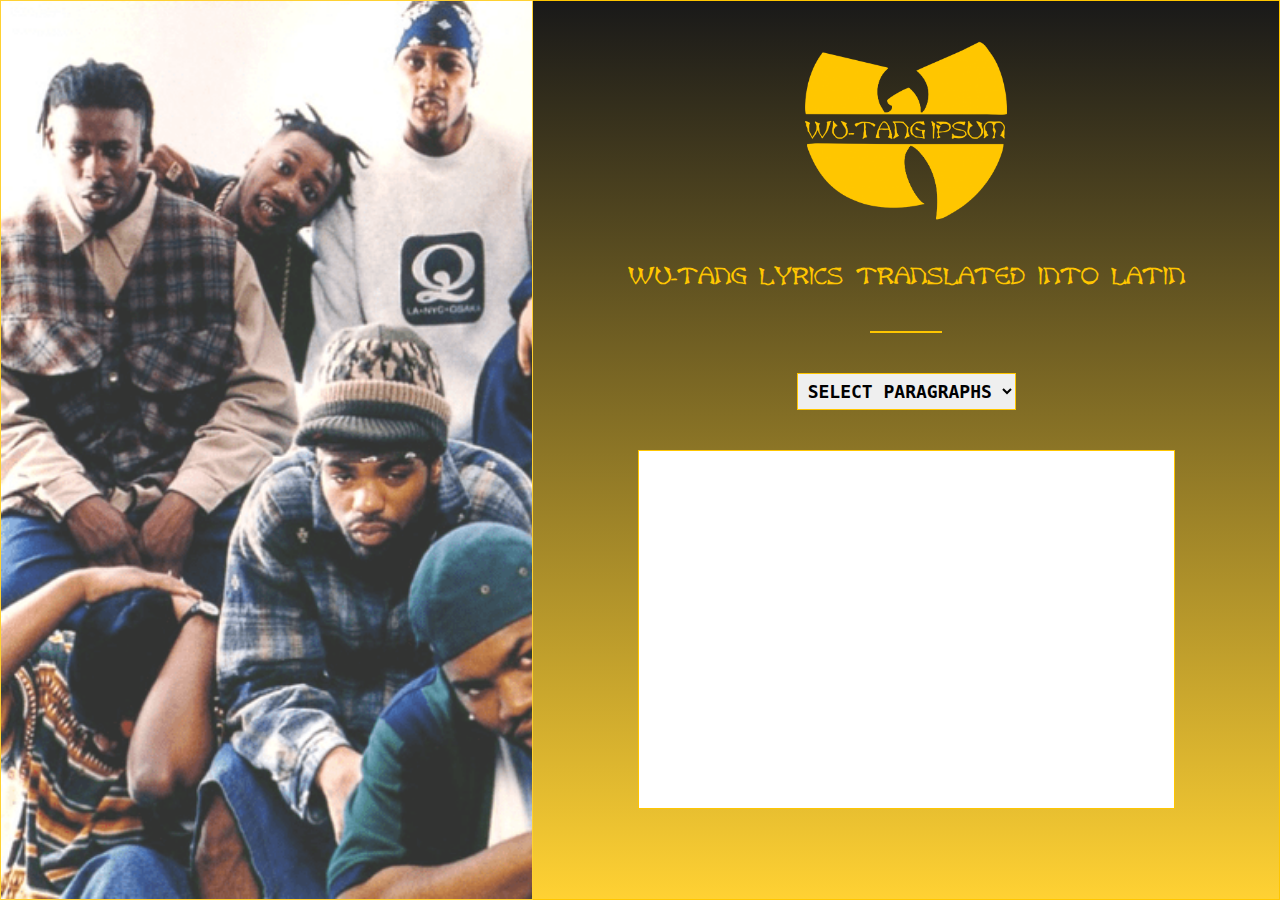
<file: index.html>
<!DOCTYPE html>
<html lang="en">

<head>
    <meta charset="UTF-8">
    <meta name="viewport" content="width=device-width, initial-scale=1.0">
    <meta http-equiv="X-UA-Compatible" content="ie=edge">
    <link rel="stylesheet" type="text/css" href="https://maxcdn.bootstrapcdn.com/bootstrap/4.0.0/css/bootstrap.min.css"
        integrity="sha384-Gn5384xqQ1aoWXA+058RXPxPg6fy4IWvTNh0E263XmFcJlSAwiGgFAW/dAiS6JXm" crossorigin="anonymous">
    <link rel="stylesheet" type="text/css" href="style.css">
    <script type="text/javascript" src="js/data.js" defer></script>
    <script type="text/javascript" src="js/wutang-ipsum.js" defer></script>
    <title>Wu-Tang Ipsum</title>
</head>

<body>
    <div class="container col-md-5 col-sm-12" id="portrait">
        <h1>Wu-Tang Ipsum</h1>
    </div>

    <div class="container col-md-7 col-sm-12" id="content">
        <div>
            <img id="logo" src="images/wu-tang-ipsum-logo.png" alt="Wu-Tang Ipsum Logo">
        </div>
        <div>
            <p id="desc">Wu-Tang lyrics translated into Latin</p>
        </div>

        <hr>

        <select name="" id="number-verses">
            <option value="0" selected>Select Paragraphs</option>
            <option value="1">1 Paragraph</option>
            <option value="2">2 Paragraphs</option>
            <option value="3">3 Paragraphs</option>
            <option value="4">4 Paragraphs</option>
            <option value="5">5 Paragraphs</option>
            <option value="6">6 Paragraphs</option>
            <option value="7">7 Paragraphs</option>
            <option value="8">8 Paragraphs</option>
            <option value="9">9 Paragraphs</option>
            <option value="10">10 Paragraphs</option>
        </select>

        <div id="lyrics-box">
            <p id="lyrics-output"></p>
        </div>
    </div>


</body>

</html>
</file>
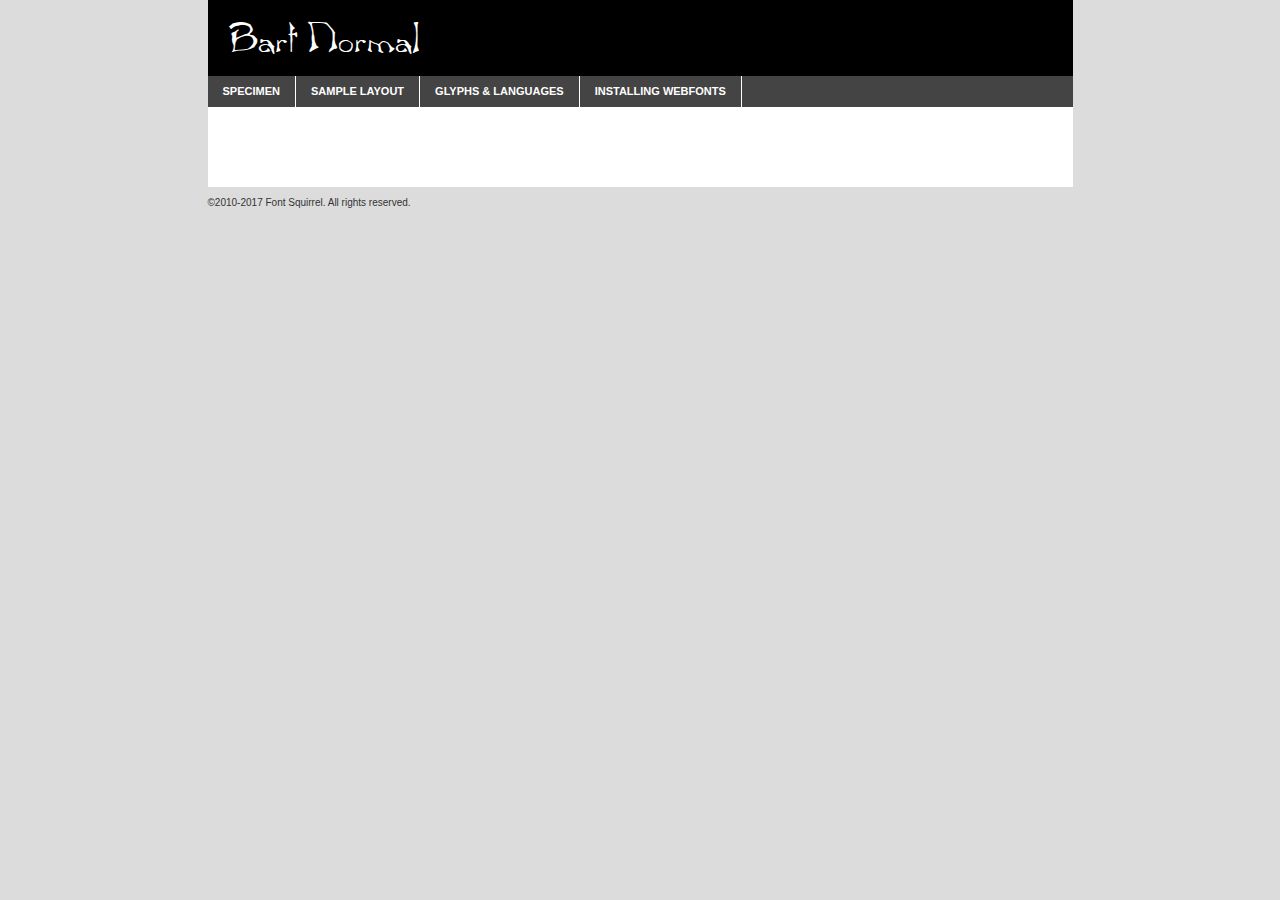
<file: fonts/Bart/bartn___-demo.html>
<!DOCTYPE html PUBLIC "-//W3C//DTD XHTML 1.0 Transitional//EN"
	"http://www.w3.org/TR/xhtml1/DTD/xhtml1-transitional.dtd">

<html xmlns="http://www.w3.org/1999/xhtml" xml:lang="en" lang="en">
<head>
	<meta http-equiv="Content-Type" content="text/html; charset=utf-8" />
	<script src="http://ajax.googleapis.com/ajax/libs/jquery/1.7.2/jquery.min.js" type="text/javascript" charset="utf-8"></script>
	<script type="text/javascript">
	(function($){$.fn.easyTabs=function(option){var param=jQuery.extend({fadeSpeed:"fast",defaultContent:1,activeClass:'active'},option);$(this).each(function(){var thisId="#"+this.id;if(param.defaultContent==''){param.defaultContent=1;}
	if(typeof param.defaultContent=="number")
	{var defaultTab=$(thisId+" .tabs li:eq("+(param.defaultContent-1)+") a").attr('href').substr(1);}else{var defaultTab=param.defaultContent;}
	$(thisId+" .tabs li a").each(function(){var tabToHide=$(this).attr('href').substr(1);$("#"+tabToHide).addClass('easytabs-tab-content');});hideAll();changeContent(defaultTab);function hideAll(){$(thisId+" .easytabs-tab-content").hide();}
	function changeContent(tabId){hideAll();$(thisId+" .tabs li").removeClass(param.activeClass);$(thisId+" .tabs li a[href=#"+tabId+"]").closest('li').addClass(param.activeClass);if(param.fadeSpeed!="none")
	{$(thisId+" #"+tabId).fadeIn(param.fadeSpeed);}else{$(thisId+" #"+tabId).show();}}
	$(thisId+" .tabs li").click(function(){var tabId=$(this).find('a').attr('href').substr(1);changeContent(tabId);return false;});});}})(jQuery);
	</script>
	<link rel="stylesheet" href="specimen_files/specimen_stylesheet.css" type="text/css" charset="utf-8" />
	<link rel="stylesheet" href="stylesheet.css" type="text/css" charset="utf-8" />

	<style type="text/css">
					body{
				font-family: 'bartnormal';
							}
		</style>

	<title>Bart Normal Specimen</title>
	
	
	<script type="text/javascript" charset="utf-8">
		$(document).ready(function() {
			$('#container').easyTabs({defaultContent:1});
		});
	</script>
</head>

<body>
<div id="container">
	<div id="header">
		Bart Normal	</div>
	<ul class="tabs">
		<li><a href="#specimen">Specimen</a></li>
		<li><a href="#layout">Sample Layout</a></li>
				<li><a href="#glyphs">Glyphs &amp; Languages</a></li>
		<li><a href="#installing">Installing Webfonts</a></li>
		
	</ul>
	
	<div id="main_content">

		
			<div id="specimen">
		
				<div class="section">
					<div class="grid12 firstcol">
						<div class="huge">AaBb</div>
					</div>
				</div>
		
				<div class="section">
					<div class="glyph_range">A&#x200B;B&#x200b;C&#x200b;D&#x200b;E&#x200b;F&#x200b;G&#x200b;H&#x200b;I&#x200b;J&#x200b;K&#x200b;L&#x200b;M&#x200b;N&#x200b;O&#x200b;P&#x200b;Q&#x200b;R&#x200b;S&#x200b;T&#x200b;U&#x200b;V&#x200b;W&#x200b;X&#x200b;Y&#x200b;Z&#x200b;a&#x200b;b&#x200b;c&#x200b;d&#x200b;e&#x200b;f&#x200b;g&#x200b;h&#x200b;i&#x200b;j&#x200b;k&#x200b;l&#x200b;m&#x200b;n&#x200b;o&#x200b;p&#x200b;q&#x200b;r&#x200b;s&#x200b;t&#x200b;u&#x200b;v&#x200b;w&#x200b;x&#x200b;y&#x200b;z&#x200b;1&#x200b;2&#x200b;3&#x200b;4&#x200b;5&#x200b;6&#x200b;7&#x200b;8&#x200b;9&#x200b;0&#x200b;&amp;&#x200b;.&#x200b;,&#x200b;?&#x200b;!&#x200b;&#64;&#x200b;(&#x200b;)&#x200b;#&#x200b;$&#x200b;%&#x200b;*&#x200b;+&#x200b;-&#x200b;=&#x200b;:&#x200b;;</div>
				</div>
				<div class="section">
					<div class="grid12 firstcol">
						<table class="sample_table">
							<tr><td>10</td><td class="size10">abcdefghijklmnopqrstuvwxyzABCDEFGHIJKLMNOPQRSTUVWXYZ0123456789abcdefghijklmnopqrstuvwxyzABCDEFGHIJKLMNOPQRSTUVWXYZ0123456789abcdefghijklmnopqrstuvwxyzABCDEFGHIJKLMNOPQRSTUVWXYZ</td></tr>
							<tr><td>11</td><td class="size11">abcdefghijklmnopqrstuvwxyzABCDEFGHIJKLMNOPQRSTUVWXYZ0123456789abcdefghijklmnopqrstuvwxyzABCDEFGHIJKLMNOPQRSTUVWXYZ0123456789abcdefghijklmnopqrstuvwxyzABCDEFGHIJKLMNOPQRSTUVWXYZ</td></tr>
							<tr><td>12</td><td class="size12">abcdefghijklmnopqrstuvwxyzABCDEFGHIJKLMNOPQRSTUVWXYZ0123456789abcdefghijklmnopqrstuvwxyzABCDEFGHIJKLMNOPQRSTUVWXYZ0123456789abcdefghijklmnopqrstuvwxyzABCDEFGHIJKLMNOPQRSTUVWXYZ</td></tr>
							<tr><td>13</td><td class="size13">abcdefghijklmnopqrstuvwxyzABCDEFGHIJKLMNOPQRSTUVWXYZ0123456789abcdefghijklmnopqrstuvwxyzABCDEFGHIJKLMNOPQRSTUVWXYZ0123456789abcdefghijklmnopqrstuvwxyzABCDEFGHIJKLMNOPQRSTUVWXYZ</td></tr>
							<tr><td>14</td><td class="size14">abcdefghijklmnopqrstuvwxyzABCDEFGHIJKLMNOPQRSTUVWXYZ0123456789abcdefghijklmnopqrstuvwxyzABCDEFGHIJKLMNOPQRSTUVWXYZ0123456789abcdefghijklmnopqrstuvwxyzABCDEFGHIJKLMNOPQRSTUVWXYZ</td></tr>
							<tr><td>16</td><td class="size16">abcdefghijklmnopqrstuvwxyzABCDEFGHIJKLMNOPQRSTUVWXYZ0123456789abcdefghijklmnopqrstuvwxyzABCDEFGHIJKLMNOPQRSTUVWXYZ</td></tr>
							<tr><td>18</td><td class="size18">abcdefghijklmnopqrstuvwxyzABCDEFGHIJKLMNOPQRSTUVWXYZ0123456789abcdefghijklmnopqrstuvwxyzABCDEFGHIJKLMNOPQRSTUVWXYZ</td></tr>
							<tr><td>20</td><td class="size20">abcdefghijklmnopqrstuvwxyzABCDEFGHIJKLMNOPQRSTUVWXYZ0123456789abcdefghijklmnopqrstuvwxyzABCDEFGHIJKLMNOPQRSTUVWXYZ</td></tr>
							<tr><td>24</td><td class="size24">abcdefghijklmnopqrstuvwxyzABCDEFGHIJKLMNOPQRSTUVWXYZ0123456789abcdefghijklmnopqrstuvwxyzABCDEFGHIJKLMNOPQRSTUVWXYZ</td></tr>
							<tr><td>30</td><td class="size30">abcdefghijklmnopqrstuvwxyzABCDEFGHIJKLMNOPQRSTUVWXYZ0123456789abcdefghijklmnopqrstuvwxyzABCDEFGHIJKLMNOPQRSTUVWXYZ</td></tr>
							<tr><td>36</td><td class="size36">abcdefghijklmnopqrstuvwxyzABCDEFGHIJKLMNOPQRSTUVWXYZ0123456789abcdefghijklmnopqrstuvwxyzABCDEFGHIJKLMNOPQRSTUVWXYZ</td></tr>
							<tr><td>48</td><td class="size48">abcdefghijklmnopqrstuvwxyzABCDEFGHIJKLMNOPQRSTUVWXYZ0123456789abcdefghijklmnopqrstuvwxyzABCDEFGHIJKLMNOPQRSTUVWXYZ</td></tr>
							<tr><td>60</td><td class="size60">abcdefghijklmnopqrstuvwxyzABCDEFGHIJKLMNOPQRSTUVWXYZ0123456789abcdefghijklmnopqrstuvwxyzABCDEFGHIJKLMNOPQRSTUVWXYZ</td></tr>
							<tr><td>72</td><td class="size72">abcdefghijklmnopqrstuvwxyzABCDEFGHIJKLMNOPQRSTUVWXYZ0123456789abcdefghijklmnopqrstuvwxyzABCDEFGHIJKLMNOPQRSTUVWXYZ</td></tr>
							<tr><td>90</td><td class="size90">abcdefghijklmnopqrstuvwxyzABCDEFGHIJKLMNOPQRSTUVWXYZ0123456789abcdefghijklmnopqrstuvwxyzABCDEFGHIJKLMNOPQRSTUVWXYZ</td></tr>
						</table>
				
					</div>
			
				</div>
		
		
		
								<div class="section" id="bodycomparison">


										<div id="xheight">
				<div class="fontbody">&#x25FC;&#x25FC;&#x25FC;&#x25FC;&#x25FC;&#x25FC;&#x25FC;&#x25FC;&#x25FC;&#x25FC;&#x25FC;&#x25FC;&#x25FC;&#x25FC;&#x25FC;&#x25FC;&#x25FC;&#x25FC;&#x25FC;&#x25FC;&#x25FC;&#x25FC;&#x25FC;&#x25FC;&#x25FC;&#x25FC;&#x25FC;&#x25FC;&#x25FC;&#x25FC;&#x25FC;&#x25FC;&#x25FC;&#x25FC;&#x25FC;&#x25FC;&#x25FC;&#x25FC;&#x25FC;&#x25FC;&#x25FC;&#x25FC;&#x25FC;&#x25FC;&#x25FC;&#x25FC;&#x25FC;&#x25FC;&#x25FC;&#x25FC;&#x25FC;&#x25FC;&#x25FC;&#x25FC;&#x25FC;&#x25FC;&#x25FC;&#x25FC;&#x25FC;&#x25FC;&#x25FC;&#x25FC;&#x25FC;&#x25FC;&#x25FC;&#x25FC;&#x25FC;&#x25FC;&#x25FC;&#x25FC;&#x25FC;&#x25FC;&#x25FC;&#x25FC;&#x25FC;&#x25FC;&#x25FC;&#x25FC;&#x25FC;&#x25FC;&#x25FC;&#x25FC;&#x25FC;&#x25FC;&#x25FC;&#x25FC;&#x25FC;&#x25FC;&#x25FC;&#x25FC;&#x25FC;&#x25FC;&#x25FC;&#x25FC;&#x25FC;&#x25FC;&#x25FC;&#x25FC;&#x25FC;body</div><div class="arialbody">body</div><div class="verdanabody">body</div><div class="georgiabody">body</div></div>
										<div class="fontbody" style="z-index:1">
											body<span>Bart Normal</span>
										</div>
										<div class="arialbody" style="z-index:1">
											body<span>Arial</span>
										</div>
										<div class="verdanabody" style="z-index:1">
											body<span>Verdana</span>
										</div>
										<div class="georgiabody" style="z-index:1">
											body<span>Georgia</span>
										</div>



								</div>
		
		
				<div class="section psample psample_row1" id="">
					
					<div class="grid2 firstcol">
						<p class="size10"><span>10.</span>Aenean lacinia bibendum nulla sed consectetur. Fusce dapibus, tellus ac cursus commodo, tortor mauris condimentum nibh, ut fermentum massa justo sit amet risus. Nullam id dolor id nibh ultricies vehicula ut id elit. Cum sociis natoque penatibus et magnis dis parturient montes, nascetur ridiculus mus. Nulla vitae elit libero, a pharetra augue.</p>
			
					</div>
					<div class="grid3">
						<p class="size11"><span>11.</span>Aenean lacinia bibendum nulla sed consectetur. Fusce dapibus, tellus ac cursus commodo, tortor mauris condimentum nibh, ut fermentum massa justo sit amet risus. Nullam id dolor id nibh ultricies vehicula ut id elit. Cum sociis natoque penatibus et magnis dis parturient montes, nascetur ridiculus mus. Nulla vitae elit libero, a pharetra augue.</p>
			
					</div>
					<div class="grid3">
						<p class="size12"><span>12.</span>Aenean lacinia bibendum nulla sed consectetur. Fusce dapibus, tellus ac cursus commodo, tortor mauris condimentum nibh, ut fermentum massa justo sit amet risus. Nullam id dolor id nibh ultricies vehicula ut id elit. Cum sociis natoque penatibus et magnis dis parturient montes, nascetur ridiculus mus. Nulla vitae elit libero, a pharetra augue.</p>
			
					</div>
					<div class="grid4">
						<p class="size13"><span>13.</span>Aenean lacinia bibendum nulla sed consectetur. Fusce dapibus, tellus ac cursus commodo, tortor mauris condimentum nibh, ut fermentum massa justo sit amet risus. Nullam id dolor id nibh ultricies vehicula ut id elit. Cum sociis natoque penatibus et magnis dis parturient montes, nascetur ridiculus mus. Nulla vitae elit libero, a pharetra augue.</p>
			
					</div>
					<div class="white_blend"></div>
					
				</div>
				<div class="section psample psample_row2" id="">
					<div class="grid3 firstcol">
						<p class="size14"><span>14.</span>Aenean lacinia bibendum nulla sed consectetur. Fusce dapibus, tellus ac cursus commodo, tortor mauris condimentum nibh, ut fermentum massa justo sit amet risus. Nullam id dolor id nibh ultricies vehicula ut id elit. Cum sociis natoque penatibus et magnis dis parturient montes, nascetur ridiculus mus. Nulla vitae elit libero, a pharetra augue.</p>
			
					</div>
					<div class="grid4">
						<p class="size16"><span>16.</span>Aenean lacinia bibendum nulla sed consectetur. Fusce dapibus, tellus ac cursus commodo, tortor mauris condimentum nibh, ut fermentum massa justo sit amet risus. Nullam id dolor id nibh ultricies vehicula ut id elit. Cum sociis natoque penatibus et magnis dis parturient montes, nascetur ridiculus mus. Nulla vitae elit libero, a pharetra augue.</p>
			
					</div>
					<div class="grid5">
						<p class="size18"><span>18.</span>Aenean lacinia bibendum nulla sed consectetur. Fusce dapibus, tellus ac cursus commodo, tortor mauris condimentum nibh, ut fermentum massa justo sit amet risus. Nullam id dolor id nibh ultricies vehicula ut id elit. Cum sociis natoque penatibus et magnis dis parturient montes, nascetur ridiculus mus. Nulla vitae elit libero, a pharetra augue.</p>
			
					</div>

					<div class="white_blend"></div>

				</div>
				
				<div class="section psample psample_row3" id="">
					<div class="grid5 firstcol">
						<p class="size20"><span>20.</span>Aenean lacinia bibendum nulla sed consectetur. Fusce dapibus, tellus ac cursus commodo, tortor mauris condimentum nibh, ut fermentum massa justo sit amet risus. Nullam id dolor id nibh ultricies vehicula ut id elit. Cum sociis natoque penatibus et magnis dis parturient montes, nascetur ridiculus mus. Nulla vitae elit libero, a pharetra augue.</p>
					</div>
					<div class="grid7">
						<p class="size24"><span>24.</span>Aenean lacinia bibendum nulla sed consectetur. Fusce dapibus, tellus ac cursus commodo, tortor mauris condimentum nibh, ut fermentum massa justo sit amet risus. Nullam id dolor id nibh ultricies vehicula ut id elit. Cum sociis natoque penatibus et magnis dis parturient montes, nascetur ridiculus mus. Nulla vitae elit libero, a pharetra augue.</p>
					</div>
					
					<div class="white_blend"></div>
					
				</div>
				
				<div class="section psample psample_row4" id="">
					<div class="grid12 firstcol">
						<p class="size30"><span>30.</span>Aenean lacinia bibendum nulla sed consectetur. Fusce dapibus, tellus ac cursus commodo, tortor mauris condimentum nibh, ut fermentum massa justo sit amet risus. Nullam id dolor id nibh ultricies vehicula ut id elit. Cum sociis natoque penatibus et magnis dis parturient montes, nascetur ridiculus mus. Nulla vitae elit libero, a pharetra augue.</p>
					</div>
					<div class="white_blend"></div>
					
				</div>
				
				
				
				<div class="section psample psample_row1 fullreverse">
					<div class="grid2 firstcol">
						<p class="size10"><span>10.</span>Aenean lacinia bibendum nulla sed consectetur. Fusce dapibus, tellus ac cursus commodo, tortor mauris condimentum nibh, ut fermentum massa justo sit amet risus. Nullam id dolor id nibh ultricies vehicula ut id elit. Cum sociis natoque penatibus et magnis dis parturient montes, nascetur ridiculus mus. Nulla vitae elit libero, a pharetra augue.</p>
			
					</div>
					<div class="grid3">
						<p class="size11"><span>11.</span>Aenean lacinia bibendum nulla sed consectetur. Fusce dapibus, tellus ac cursus commodo, tortor mauris condimentum nibh, ut fermentum massa justo sit amet risus. Nullam id dolor id nibh ultricies vehicula ut id elit. Cum sociis natoque penatibus et magnis dis parturient montes, nascetur ridiculus mus. Nulla vitae elit libero, a pharetra augue.</p>
			
					</div>
					<div class="grid3">
						<p class="size12"><span>12.</span>Aenean lacinia bibendum nulla sed consectetur. Fusce dapibus, tellus ac cursus commodo, tortor mauris condimentum nibh, ut fermentum massa justo sit amet risus. Nullam id dolor id nibh ultricies vehicula ut id elit. Cum sociis natoque penatibus et magnis dis parturient montes, nascetur ridiculus mus. Nulla vitae elit libero, a pharetra augue.</p>
			
					</div>
					<div class="grid4">
						<p class="size13"><span>13.</span>Aenean lacinia bibendum nulla sed consectetur. Fusce dapibus, tellus ac cursus commodo, tortor mauris condimentum nibh, ut fermentum massa justo sit amet risus. Nullam id dolor id nibh ultricies vehicula ut id elit. Cum sociis natoque penatibus et magnis dis parturient montes, nascetur ridiculus mus. Nulla vitae elit libero, a pharetra augue.</p>
			
					</div>
					<div class="black_blend"></div>
					
				</div>
				
				<div class="section psample psample_row2 fullreverse">
					<div class="grid3 firstcol">
						<p class="size14"><span>14.</span>Aenean lacinia bibendum nulla sed consectetur. Fusce dapibus, tellus ac cursus commodo, tortor mauris condimentum nibh, ut fermentum massa justo sit amet risus. Nullam id dolor id nibh ultricies vehicula ut id elit. Cum sociis natoque penatibus et magnis dis parturient montes, nascetur ridiculus mus. Nulla vitae elit libero, a pharetra augue.</p>
			
					</div>
					<div class="grid4">
						<p class="size16"><span>16.</span>Aenean lacinia bibendum nulla sed consectetur. Fusce dapibus, tellus ac cursus commodo, tortor mauris condimentum nibh, ut fermentum massa justo sit amet risus. Nullam id dolor id nibh ultricies vehicula ut id elit. Cum sociis natoque penatibus et magnis dis parturient montes, nascetur ridiculus mus. Nulla vitae elit libero, a pharetra augue.</p>
			
					</div>
					<div class="grid5">
						<p class="size18"><span>18.</span>Aenean lacinia bibendum nulla sed consectetur. Fusce dapibus, tellus ac cursus commodo, tortor mauris condimentum nibh, ut fermentum massa justo sit amet risus. Nullam id dolor id nibh ultricies vehicula ut id elit. Cum sociis natoque penatibus et magnis dis parturient montes, nascetur ridiculus mus. Nulla vitae elit libero, a pharetra augue.</p>
			
					</div>
					<div class="black_blend"></div>

				</div>
				
				<div class="section psample fullreverse psample_row3" id="">
					<div class="grid5 firstcol">
						<p class="size20"><span>20.</span>Aenean lacinia bibendum nulla sed consectetur. Fusce dapibus, tellus ac cursus commodo, tortor mauris condimentum nibh, ut fermentum massa justo sit amet risus. Nullam id dolor id nibh ultricies vehicula ut id elit. Cum sociis natoque penatibus et magnis dis parturient montes, nascetur ridiculus mus. Nulla vitae elit libero, a pharetra augue.</p>
					</div>
					<div class="grid7">
						<p class="size24"><span>24.</span>Aenean lacinia bibendum nulla sed consectetur. Fusce dapibus, tellus ac cursus commodo, tortor mauris condimentum nibh, ut fermentum massa justo sit amet risus. Nullam id dolor id nibh ultricies vehicula ut id elit. Cum sociis natoque penatibus et magnis dis parturient montes, nascetur ridiculus mus. Nulla vitae elit libero, a pharetra augue.</p>
					</div>
					
					<div class="black_blend"></div>
					
				</div>
				
				<div class="section psample fullreverse psample_row4" id="" style="border-bottom: 20px #000 solid;">
					<div class="grid12 firstcol">
						<p class="size30"><span>30.</span>Aenean lacinia bibendum nulla sed consectetur. Fusce dapibus, tellus ac cursus commodo, tortor mauris condimentum nibh, ut fermentum massa justo sit amet risus. Nullam id dolor id nibh ultricies vehicula ut id elit. Cum sociis natoque penatibus et magnis dis parturient montes, nascetur ridiculus mus. Nulla vitae elit libero, a pharetra augue.</p>
					</div>
					<div class="black_blend"></div>
					
				</div>
				
				
				
				
			</div>
			
			<div id="layout">
				
				<div class="section">
					
					<div class="grid12 firstcol">
						<h1>Lorem Ipsum Dolor</h1>
						<h2>Etiam porta sem malesuada magna mollis euismod</h2>
						
						<p class="byline">By <a href="#link">Aenean Lacinia</a></p>
					</div>
				</div>
				<div class="section">
					<div class="grid8 firstcol">
						<p class="large">Donec sed odio dui. Morbi leo risus, porta ac consectetur ac, vestibulum at eros. Fusce dapibus, tellus ac cursus commodo, tortor mauris condimentum nibh, ut fermentum massa justo sit amet risus. </p>

						
						<h3>Pellentesque ornare sem</h3>

						<p>Maecenas sed diam eget risus varius blandit sit amet non magna. Maecenas faucibus mollis interdum. Donec ullamcorper nulla non metus auctor fringilla. Nullam id dolor id nibh ultricies vehicula ut id elit. Nullam id dolor id nibh ultricies vehicula ut id elit. </p>

						<p>Aenean eu leo quam. Pellentesque ornare sem lacinia quam venenatis vestibulum. Lorem ipsum dolor sit amet, consectetur adipiscing elit. Cum sociis natoque penatibus et magnis dis parturient montes, nascetur ridiculus mus. </p>

						<p>Nulla vitae elit libero, a pharetra augue. Praesent commodo cursus magna, vel scelerisque nisl consectetur et. Aenean lacinia bibendum nulla sed consectetur. </p>

						<p>Nullam quis risus eget urna mollis ornare vel eu leo. Nullam quis risus eget urna mollis ornare vel eu leo. Maecenas sed diam eget risus varius blandit sit amet non magna. Donec ullamcorper nulla non metus auctor fringilla. </p>

						<h3>Cras mattis consectetur</h3>

						<p>Aenean eu leo quam. Pellentesque ornare sem lacinia quam venenatis vestibulum. Aenean lacinia bibendum nulla sed consectetur. Integer posuere erat a ante venenatis dapibus posuere velit aliquet. Cras mattis consectetur purus sit amet fermentum. </p>

						<p>Nullam id dolor id nibh ultricies vehicula ut id elit. Nullam quis risus eget urna mollis ornare vel eu leo. Cras mattis consectetur purus sit amet fermentum.</p>
					</div>
					
					<div class="grid4 sidebar">
						
						<div class="box reverse">
							<p class="last">Nullam quis risus eget urna mollis ornare vel eu leo. Donec ullamcorper nulla non metus auctor fringilla. Cras mattis consectetur purus sit amet fermentum. Sed posuere consectetur est at lobortis. Lorem ipsum dolor sit amet, consectetur adipiscing elit. </p>
						</div>
						
						<p class="caption">Maecenas sed diam eget risus varius.</p>

						<p>Vestibulum id ligula porta felis euismod semper. Integer posuere erat a ante venenatis dapibus posuere velit aliquet. Vestibulum id ligula porta felis euismod semper. Sed posuere consectetur est at lobortis. Maecenas sed diam eget risus varius blandit sit amet non magna. Fusce dapibus, tellus ac cursus commodo, tortor mauris condimentum nibh, ut fermentum massa justo sit amet risus. </p>

					

						<p>Duis mollis, est non commodo luctus, nisi erat porttitor ligula, eget lacinia odio sem nec elit. Aenean lacinia bibendum nulla sed consectetur. Vivamus sagittis lacus vel augue laoreet rutrum faucibus dolor auctor. Aenean lacinia bibendum nulla sed consectetur. Nullam quis risus eget urna mollis ornare vel eu leo. </p>

						<p>Praesent commodo cursus magna, vel scelerisque nisl consectetur et. Donec ullamcorper nulla non metus auctor fringilla. Maecenas faucibus mollis interdum. Fusce dapibus, tellus ac cursus commodo, tortor mauris condimentum nibh, ut fermentum massa justo sit amet risus. </p>

					</div>
				</div>
				
			</div>


			



		<div id="glyphs">
			<div class="section">
				<div class="grid12 firstcol">
			
				<h1>Language Support</h1>
				<p>The subset of Bart Normal in this kit supports the following languages:<br />
			
					Albanian, Basque, Breton, Chamorro, Danish, Dutch, English, Faroese, Finnish, French, Frisian, Galician, German, Icelandic, Italian, Malagasy, Norwegian, Portuguese, Spanish, Swedish, Alsatian, Aragonese, Arapaho, Arrernte, Asturian, Aymara, Bislama, Cebuano, Corsican, Fijian, French_creole, Genoese, Gilbertese, Greenlandic, Haitian_creole, Hiligaynon, Hmong, Hopi, Ibanag, Iloko_ilokano, Indonesian, Interglossa_glosa, Interlingua, Irish_gaelic, Jerriais, Lojban, Lombard, Luxembourgeois, Manx, Mohawk, Norfolk_pitcairnese, Occitan, Oromo, Pangasinan, Papiamento, Piedmontese, Potawatomi, Rhaeto-romance, Romansh, Rotokas, Sami_lule, Samoan, Sardinian, Scots_gaelic, Seychelles_creole, Shona, Sicilian, Somali, Southern_ndebele, Swahili, Swati_swazi, Tagalog_filipino_pilipino, Tetum, Tok_pisin, Uyghur_latinized, Volapuk, Walloon, Warlpiri, Xhosa, Yapese, Zulu, Latinbasic, Ubasic, Demo				</p>
				<h1>Glyph Chart</h1>
				<p>The subset of Bart Normal in this kit includes all the glyphs listed below. Unicode entities are included above each glyph to help you insert individual characters into your layout.</p>
				<div id="glyph_chart">
			
																				 <div><p>&amp;#13;</p>&#13;</div>
																				 <div><p>&amp;#32;</p>&#32;</div>
																				 <div><p>&amp;#33;</p>&#33;</div>
																				 <div><p>&amp;#34;</p>&#34;</div>
																				 <div><p>&amp;#35;</p>&#35;</div>
																				 <div><p>&amp;#36;</p>&#36;</div>
																				 <div><p>&amp;#37;</p>&#37;</div>
																				 <div><p>&amp;#38;</p>&#38;</div>
																				 <div><p>&amp;#39;</p>&#39;</div>
																				 <div><p>&amp;#40;</p>&#40;</div>
																				 <div><p>&amp;#41;</p>&#41;</div>
																				 <div><p>&amp;#42;</p>&#42;</div>
																				 <div><p>&amp;#43;</p>&#43;</div>
																				 <div><p>&amp;#44;</p>&#44;</div>
																				 <div><p>&amp;#45;</p>&#45;</div>
																				 <div><p>&amp;#46;</p>&#46;</div>
																				 <div><p>&amp;#47;</p>&#47;</div>
																				 <div><p>&amp;#48;</p>&#48;</div>
																				 <div><p>&amp;#49;</p>&#49;</div>
																				 <div><p>&amp;#50;</p>&#50;</div>
																				 <div><p>&amp;#51;</p>&#51;</div>
																				 <div><p>&amp;#52;</p>&#52;</div>
																				 <div><p>&amp;#53;</p>&#53;</div>
																				 <div><p>&amp;#54;</p>&#54;</div>
																				 <div><p>&amp;#55;</p>&#55;</div>
																				 <div><p>&amp;#56;</p>&#56;</div>
																				 <div><p>&amp;#57;</p>&#57;</div>
																				 <div><p>&amp;#58;</p>&#58;</div>
																				 <div><p>&amp;#59;</p>&#59;</div>
																				 <div><p>&amp;#60;</p>&#60;</div>
																				 <div><p>&amp;#61;</p>&#61;</div>
																				 <div><p>&amp;#62;</p>&#62;</div>
																				 <div><p>&amp;#63;</p>&#63;</div>
																				 <div><p>&amp;#64;</p>&#64;</div>
																				 <div><p>&amp;#65;</p>&#65;</div>
																				 <div><p>&amp;#66;</p>&#66;</div>
																				 <div><p>&amp;#67;</p>&#67;</div>
																				 <div><p>&amp;#68;</p>&#68;</div>
																				 <div><p>&amp;#69;</p>&#69;</div>
																				 <div><p>&amp;#70;</p>&#70;</div>
																				 <div><p>&amp;#71;</p>&#71;</div>
																				 <div><p>&amp;#72;</p>&#72;</div>
																				 <div><p>&amp;#73;</p>&#73;</div>
																				 <div><p>&amp;#74;</p>&#74;</div>
																				 <div><p>&amp;#75;</p>&#75;</div>
																				 <div><p>&amp;#76;</p>&#76;</div>
																				 <div><p>&amp;#77;</p>&#77;</div>
																				 <div><p>&amp;#78;</p>&#78;</div>
																				 <div><p>&amp;#79;</p>&#79;</div>
																				 <div><p>&amp;#80;</p>&#80;</div>
																				 <div><p>&amp;#81;</p>&#81;</div>
																				 <div><p>&amp;#82;</p>&#82;</div>
																				 <div><p>&amp;#83;</p>&#83;</div>
																				 <div><p>&amp;#84;</p>&#84;</div>
																				 <div><p>&amp;#85;</p>&#85;</div>
																				 <div><p>&amp;#86;</p>&#86;</div>
																				 <div><p>&amp;#87;</p>&#87;</div>
																				 <div><p>&amp;#88;</p>&#88;</div>
																				 <div><p>&amp;#89;</p>&#89;</div>
																				 <div><p>&amp;#90;</p>&#90;</div>
																				 <div><p>&amp;#91;</p>&#91;</div>
																				 <div><p>&amp;#92;</p>&#92;</div>
																				 <div><p>&amp;#93;</p>&#93;</div>
																				 <div><p>&amp;#94;</p>&#94;</div>
																				 <div><p>&amp;#95;</p>&#95;</div>
																				 <div><p>&amp;#96;</p>&#96;</div>
																				 <div><p>&amp;#97;</p>&#97;</div>
																				 <div><p>&amp;#98;</p>&#98;</div>
																				 <div><p>&amp;#99;</p>&#99;</div>
																				 <div><p>&amp;#100;</p>&#100;</div>
																				 <div><p>&amp;#101;</p>&#101;</div>
																				 <div><p>&amp;#102;</p>&#102;</div>
																				 <div><p>&amp;#103;</p>&#103;</div>
																				 <div><p>&amp;#104;</p>&#104;</div>
																				 <div><p>&amp;#105;</p>&#105;</div>
																				 <div><p>&amp;#106;</p>&#106;</div>
																				 <div><p>&amp;#107;</p>&#107;</div>
																				 <div><p>&amp;#108;</p>&#108;</div>
																				 <div><p>&amp;#109;</p>&#109;</div>
																				 <div><p>&amp;#110;</p>&#110;</div>
																				 <div><p>&amp;#111;</p>&#111;</div>
																				 <div><p>&amp;#112;</p>&#112;</div>
																				 <div><p>&amp;#113;</p>&#113;</div>
																				 <div><p>&amp;#114;</p>&#114;</div>
																				 <div><p>&amp;#115;</p>&#115;</div>
																				 <div><p>&amp;#116;</p>&#116;</div>
																				 <div><p>&amp;#117;</p>&#117;</div>
																				 <div><p>&amp;#118;</p>&#118;</div>
																				 <div><p>&amp;#119;</p>&#119;</div>
																				 <div><p>&amp;#120;</p>&#120;</div>
																				 <div><p>&amp;#121;</p>&#121;</div>
																				 <div><p>&amp;#122;</p>&#122;</div>
																				 <div><p>&amp;#123;</p>&#123;</div>
																				 <div><p>&amp;#124;</p>&#124;</div>
																				 <div><p>&amp;#125;</p>&#125;</div>
																				 <div><p>&amp;#126;</p>&#126;</div>
																				 <div><p>&amp;#160;</p>&#160;</div>
																				 <div><p>&amp;#161;</p>&#161;</div>
																				 <div><p>&amp;#162;</p>&#162;</div>
																				 <div><p>&amp;#163;</p>&#163;</div>
																				 <div><p>&amp;#164;</p>&#164;</div>
																				 <div><p>&amp;#165;</p>&#165;</div>
																				 <div><p>&amp;#166;</p>&#166;</div>
																				 <div><p>&amp;#167;</p>&#167;</div>
																				 <div><p>&amp;#168;</p>&#168;</div>
																				 <div><p>&amp;#169;</p>&#169;</div>
																				 <div><p>&amp;#170;</p>&#170;</div>
																				 <div><p>&amp;#171;</p>&#171;</div>
																				 <div><p>&amp;#172;</p>&#172;</div>
																				 <div><p>&amp;#173;</p>&#173;</div>
																				 <div><p>&amp;#174;</p>&#174;</div>
																				 <div><p>&amp;#175;</p>&#175;</div>
																				 <div><p>&amp;#176;</p>&#176;</div>
																				 <div><p>&amp;#177;</p>&#177;</div>
																				 <div><p>&amp;#178;</p>&#178;</div>
																				 <div><p>&amp;#179;</p>&#179;</div>
																				 <div><p>&amp;#180;</p>&#180;</div>
																				 <div><p>&amp;#181;</p>&#181;</div>
																				 <div><p>&amp;#182;</p>&#182;</div>
																				 <div><p>&amp;#183;</p>&#183;</div>
																				 <div><p>&amp;#184;</p>&#184;</div>
																				 <div><p>&amp;#185;</p>&#185;</div>
																				 <div><p>&amp;#186;</p>&#186;</div>
																				 <div><p>&amp;#187;</p>&#187;</div>
																				 <div><p>&amp;#188;</p>&#188;</div>
																				 <div><p>&amp;#189;</p>&#189;</div>
																				 <div><p>&amp;#190;</p>&#190;</div>
																				 <div><p>&amp;#191;</p>&#191;</div>
																				 <div><p>&amp;#192;</p>&#192;</div>
																				 <div><p>&amp;#193;</p>&#193;</div>
																				 <div><p>&amp;#194;</p>&#194;</div>
																				 <div><p>&amp;#195;</p>&#195;</div>
																				 <div><p>&amp;#196;</p>&#196;</div>
																				 <div><p>&amp;#197;</p>&#197;</div>
																				 <div><p>&amp;#198;</p>&#198;</div>
																				 <div><p>&amp;#199;</p>&#199;</div>
																				 <div><p>&amp;#200;</p>&#200;</div>
																				 <div><p>&amp;#201;</p>&#201;</div>
																				 <div><p>&amp;#202;</p>&#202;</div>
																				 <div><p>&amp;#203;</p>&#203;</div>
																				 <div><p>&amp;#204;</p>&#204;</div>
																				 <div><p>&amp;#205;</p>&#205;</div>
																				 <div><p>&amp;#206;</p>&#206;</div>
																				 <div><p>&amp;#207;</p>&#207;</div>
																				 <div><p>&amp;#208;</p>&#208;</div>
																				 <div><p>&amp;#209;</p>&#209;</div>
																				 <div><p>&amp;#210;</p>&#210;</div>
																				 <div><p>&amp;#211;</p>&#211;</div>
																				 <div><p>&amp;#212;</p>&#212;</div>
																				 <div><p>&amp;#213;</p>&#213;</div>
																				 <div><p>&amp;#214;</p>&#214;</div>
																				 <div><p>&amp;#215;</p>&#215;</div>
																				 <div><p>&amp;#216;</p>&#216;</div>
																				 <div><p>&amp;#217;</p>&#217;</div>
																				 <div><p>&amp;#218;</p>&#218;</div>
																				 <div><p>&amp;#219;</p>&#219;</div>
																				 <div><p>&amp;#220;</p>&#220;</div>
																				 <div><p>&amp;#221;</p>&#221;</div>
																				 <div><p>&amp;#222;</p>&#222;</div>
																				 <div><p>&amp;#223;</p>&#223;</div>
																				 <div><p>&amp;#224;</p>&#224;</div>
																				 <div><p>&amp;#225;</p>&#225;</div>
																				 <div><p>&amp;#226;</p>&#226;</div>
																				 <div><p>&amp;#227;</p>&#227;</div>
																				 <div><p>&amp;#228;</p>&#228;</div>
																				 <div><p>&amp;#229;</p>&#229;</div>
																				 <div><p>&amp;#230;</p>&#230;</div>
																				 <div><p>&amp;#231;</p>&#231;</div>
																				 <div><p>&amp;#232;</p>&#232;</div>
																				 <div><p>&amp;#233;</p>&#233;</div>
																				 <div><p>&amp;#234;</p>&#234;</div>
																				 <div><p>&amp;#235;</p>&#235;</div>
																				 <div><p>&amp;#236;</p>&#236;</div>
																				 <div><p>&amp;#237;</p>&#237;</div>
																				 <div><p>&amp;#238;</p>&#238;</div>
																				 <div><p>&amp;#239;</p>&#239;</div>
																				 <div><p>&amp;#240;</p>&#240;</div>
																				 <div><p>&amp;#241;</p>&#241;</div>
																				 <div><p>&amp;#242;</p>&#242;</div>
																				 <div><p>&amp;#243;</p>&#243;</div>
																				 <div><p>&amp;#244;</p>&#244;</div>
																				 <div><p>&amp;#245;</p>&#245;</div>
																				 <div><p>&amp;#246;</p>&#246;</div>
																				 <div><p>&amp;#247;</p>&#247;</div>
																				 <div><p>&amp;#248;</p>&#248;</div>
																				 <div><p>&amp;#249;</p>&#249;</div>
																				 <div><p>&amp;#250;</p>&#250;</div>
																				 <div><p>&amp;#251;</p>&#251;</div>
																				 <div><p>&amp;#252;</p>&#252;</div>
																				 <div><p>&amp;#253;</p>&#253;</div>
																				 <div><p>&amp;#254;</p>&#254;</div>
																				 <div><p>&amp;#255;</p>&#255;</div>
																				 <div><p>&amp;#338;</p>&#338;</div>
																				 <div><p>&amp;#339;</p>&#339;</div>
																				 <div><p>&amp;#376;</p>&#376;</div>
																				 <div><p>&amp;#710;</p>&#710;</div>
																				 <div><p>&amp;#732;</p>&#732;</div>
																				 <div><p>&amp;#8192;</p>&#8192;</div>
																				 <div><p>&amp;#8193;</p>&#8193;</div>
																				 <div><p>&amp;#8194;</p>&#8194;</div>
																				 <div><p>&amp;#8195;</p>&#8195;</div>
																				 <div><p>&amp;#8196;</p>&#8196;</div>
																				 <div><p>&amp;#8197;</p>&#8197;</div>
																				 <div><p>&amp;#8198;</p>&#8198;</div>
																				 <div><p>&amp;#8199;</p>&#8199;</div>
																				 <div><p>&amp;#8200;</p>&#8200;</div>
																				 <div><p>&amp;#8201;</p>&#8201;</div>
																				 <div><p>&amp;#8202;</p>&#8202;</div>
																				 <div><p>&amp;#8208;</p>&#8208;</div>
																				 <div><p>&amp;#8209;</p>&#8209;</div>
																				 <div><p>&amp;#8210;</p>&#8210;</div>
																				 <div><p>&amp;#8211;</p>&#8211;</div>
																				 <div><p>&amp;#8212;</p>&#8212;</div>
																				 <div><p>&amp;#8216;</p>&#8216;</div>
																				 <div><p>&amp;#8217;</p>&#8217;</div>
																				 <div><p>&amp;#8218;</p>&#8218;</div>
																				 <div><p>&amp;#8220;</p>&#8220;</div>
																				 <div><p>&amp;#8221;</p>&#8221;</div>
																				 <div><p>&amp;#8222;</p>&#8222;</div>
																				 <div><p>&amp;#8226;</p>&#8226;</div>
																				 <div><p>&amp;#8230;</p>&#8230;</div>
																				 <div><p>&amp;#8239;</p>&#8239;</div>
																				 <div><p>&amp;#8249;</p>&#8249;</div>
																				 <div><p>&amp;#8250;</p>&#8250;</div>
																				 <div><p>&amp;#8287;</p>&#8287;</div>
																				 <div><p>&amp;#8482;</p>&#8482;</div>
																				 <div><p>&amp;#9724;</p>&#9724;</div>
																																						</div>	
				</div>
		
		
			</div>
		</div>
		
		
		<div id="specs">
			
		</div>
	
		<div id="installing">
			<div class="section">
				<div class="grid7 firstcol">
					<h1>Installing Webfonts</h1>
					
					<p>Webfonts are supported by all major browser platforms but not all in the same way. There are currently four different font formats that must be included in order to target all browsers. This includes TTF, WOFF, EOT and SVG.</p>
					
					<h2>1. Upload your webfonts</h2>
					<p>You must upload your webfont kit to your website. They should be in or near the same directory as your CSS files.</p>
					
					<h2>2. Include the webfont stylesheet</h2>
					<p>A special CSS @font-face declaration helps the various browsers select the appropriate font it needs without causing you a bunch of headaches. Learn more about this syntax by reading the <a href="https://www.fontspring.com/blog/further-hardening-of-the-bulletproof-syntax">Fontspring blog post</a> about it. The code for it is as follows:</p>


<code>
@font-face{ 
	font-family: 'MyWebFont';
	src: url('WebFont.eot');
	src: url('WebFont.eot?#iefix') format('embedded-opentype'),
	     url('WebFont.woff') format('woff'),
	     url('WebFont.ttf') format('truetype'),
	     url('WebFont.svg#webfont') format('svg');
}
</code>

	<p>We've already gone ahead and generated the code for you. All you have to do is link to the stylesheet in your HTML, like this:</p>
	<code>&lt;link rel=&quot;stylesheet&quot; href=&quot;stylesheet.css&quot; type=&quot;text/css&quot; charset=&quot;utf-8&quot; /&gt;</code>

					<h2>3. Modify your own stylesheet</h2>
					<p>To take advantage of your new fonts, you must tell your stylesheet to use them. Look at the original @font-face declaration above and find the property called "font-family." The name linked there will be what you use to reference the font. Prepend that webfont name to the font stack in the "font-family" property, inside the selector you want to change. For example:</p>
<code>p { font-family: 'WebFont', Arial, sans-serif; }</code>

<h2>4. Test</h2>
<p>Getting webfonts to work cross-browser <em>can</em> be tricky. Use the information in the sidebar to help you if you find that fonts aren't loading in a particular browser.</p>
				</div>
				
				<div class="grid5 sidebar">
					<div class="box">
						<h2>Troubleshooting<br />Font-Face Problems</h2>
						<p>Having trouble getting your webfonts to load in your new website? Here are some tips to sort out what might be the problem.</p>

						<h3>Fonts not showing in any browser</h3>

						<p>This sounds like you need to work on the plumbing. You either did not upload the fonts to the correct directory, or you did not link the fonts properly in the CSS. If you've confirmed that all this is correct and you still have a problem, take a look at your .htaccess file and see if requests are getting intercepted.</p>

						<h3>Fonts not loading in iPhone or iPad</h3>

						<p>The most common problem here is that you are serving the fonts from an IIS server. IIS refuses to serve files that have unknown MIME types. If that is the case, you must set the MIME type for SVG to "image/svg+xml" in the server settings. Follow these instructions from Microsoft if you need help.</p>

						<h3>Fonts not loading in Firefox</h3>

						<p>The primary reason for this failure? You are still using a version Firefox older than 3.5. So upgrade already! If that isn't it, then you are very likely serving fonts from a different domain. Firefox requires that all font assets be served from the same domain. Lastly it is possible that you need to add WOFF to your list of MIME types (if you are serving via IIS.)</p>

						<h3>Fonts not loading in IE</h3>

						<p>Are you looking at Internet Explorer on an actual Windows machine or are you cheating by using a service like Adobe BrowserLab? Many of these screenshot services do not render @font-face for IE. Best to test it on a real machine.</p>

						<h3>Fonts not loading in IE9</h3>

						<p>IE9, like Firefox, requires that fonts be served from the same domain as the website. Make sure that is the case.</p>
					</div>
				</div>
			</div>
			
		</div>
	
	</div>
	<div id="footer">
		<p>&copy;2010-2017 Font Squirrel. All rights reserved.</p>
	</div>
</div>
</body>
</html>
</file>
<file: style.css>
@font-face {
    font-family: 'bartnormal';
    src: url('fonts/Bart/bartn___-webfont.woff2') format('woff2'), url('fonts/Bart/bartn___-webfont.woff') format('woff');
    font-weight: normal;
    font-style: normal;
}

html,
body {
    cursor: url(images/wu-hands.png), default;
}

h1{
    font-family: 'bartnormal', serif;
    text-transform: uppercase;
    visibility: hidden;
}

@media screen and (max-width: 768px) {
    h1 {
        font-weight: 700;
        font-size: 1.5rem;
        text-align: center;
        padding-top: 25px;
        visibility: visible;
        word-spacing: 7px;
    }
}


#portrait {
    background: url(images/wu-tang-portrait-min.png) no-repeat;
    background-size: cover;
    float: left;
    position: relative;
    height: 900px;
    width: 100%;
    border: 1px solid #FFC600;
    opacity: 0.8;
}

@media screen and (max-width: 768px) {
    #portrait {
        border-bottom: 0px;
    }
}

#content {
    background-image: linear-gradient(180deg, #191919, rgba(255, 198, 0, 0.8));
    float: left;
    position: relative;
    height: 900px;
    width: 100%;
    border: 1px solid #FFC600;
    border-left: 0px;
}

@media screen and (max-width: 768px) {
    #content {
        border-left: 1px solid #FFC600;
    }
}

#logo {
    height: 180px;
    display: block;
    margin: 40px auto;
}

#desc {
    color: #FFC600;
    font-family: 'bartnormal', serif;
    text-align: center;
    text-transform: uppercase;
    font-size: 20px;
    font-weight: 600;
    word-spacing: 7px;
    margin: 40px auto;
}

hr {
    border: 1px solid #FFC600;
    width: 70px;
    margin: 40px auto;
}

select {
    display: block;
    margin: 0 auto;
    font-family: monospace;
    font-size: 18px;
    font-weight: 700;
    text-transform: uppercase;
    padding: 6px;
}

@media screen and (min-width: 768px) {
    select {
        border: 1px solid #FFC600;
    }
}

#lyrics-box {
    display: block;
    background-color: #FFFFFF;
    border: 1px solid #FFC600;
    margin: 40px auto;
    padding: 15px;
    height: 40%;
    width: 75%;
    overflow: auto;
}

#lyrics-output {
    font-family: monospace;
    font-size: 16px;
    line-height: 20px;
    font-weight: 500;
}
</file>
<file: fonts/Bart/stylesheet.css>
/*! Generated by Font Squirrel (https://www.fontsquirrel.com) on August 27, 2018 */



@font-face {
    font-family: 'bartnormal';
    src: url('bartn___-webfont.woff2') format('woff2'),
         url('bartn___-webfont.woff') format('woff');
    font-weight: normal;
    font-style: normal;

}
</file>
<file: fonts/Bart/specimen_files/specimen_stylesheet.css>
@import url('grid_12-825-55-15.css');

/*  
	CSS Reset by Eric Meyer - Released under Public Domain
    http://meyerweb.com/eric/tools/css/reset/
*/
html, body, div, span, applet, object, iframe,
h1, h2, h3, h4, h5, h6, p, blockquote, pre,
a, abbr, acronym, address, big, cite, code,
del, dfn, em, font, img, ins, kbd, q, s, samp,
small, strike, strong, sub, sup, tt, var,
b, u, i, center, dl, dt, dd, ol, ul, li,
fieldset, form, label, legend, table, 
caption, tbody, tfoot, thead, tr, th, td 
                  {margin: 0;padding: 0;border: 0;outline: 0;
                  font-size: 100%;vertical-align: baseline;
                  background: transparent;}
body              {line-height: 1;}
ol, ul            {list-style: none;}
blockquote, q     {quotes: none;}
blockquote:before, blockquote:after,
q:before, q:after {content: '';	content: none;}
:focus            {outline: 0;}
ins               {text-decoration: none;}
del               {text-decoration: line-through;}
table             {border-collapse: collapse;border-spacing: 0;}




body {
	color: #000;
	background-color: #dcdcdc;
}

a {
	text-decoration: none;
	color: #1883ba;
}

h1{
	font-size: 32px;
	font-weight: normal;
	font-style: normal;
	margin-bottom: 18px;
}

h2{
	font-size: 18px;
}

#container {
	width: 865px;
	margin: 0px auto;
}


#header {
	padding: 20px;
	font-size: 36px;
	background-color: #000;
	color: #fff;
}

#header span {
	color: #666;
}
#main_content {
	background-color: #fff;
	padding: 60px 20px 20px;
}


#footer p {
	margin: 0;
	padding-top: 10px;
	padding-bottom: 50px;
	color: #333;
	font: 10px Arial, sans-serif;
}

.tabs {
	width: 100%;
	height: 31px;
	background-color: #444;
}
.tabs li {
	float:  left;
	margin: 0;
	overflow: hidden;
	background-color: #444;
}
.tabs li a {
	display: block;
	color: #fff;
	text-decoration: none;
	font: bold 11px/11px 'Arial';
	text-transform: uppercase;
	padding: 10px 15px;
	border-right: 1px solid #fff;
}

.tabs li a:hover {
		background-color: #00b3ff;

}

.tabs li.active a {
	color:  #000;
	background-color: #fff;
}



div.huge {
	
	font-size: 300px;
	line-height: 1em;
	padding: 0;
	letter-spacing: -.02em;
	overflow: hidden;
}
div.glyph_range {
	font-size: 72px;
	line-height: 1.1em;
}

.size10{ font-size: 10px; }
.size11{ font-size: 11px; }
.size12{ font-size: 12px; }
.size13{ font-size: 13px; }
.size14{ font-size: 14px; }
.size16{ font-size: 16px; }
.size18{ font-size: 18px; }
.size20{ font-size: 20px; }
.size24{ font-size: 24px; }
.size30{ font-size: 30px; }
.size36{ font-size: 36px; }
.size48{ font-size: 48px; }
.size60{ font-size: 60px; }
.size72{ font-size: 72px; }
.size90{ font-size: 90px; }


.psample_row1 {	height: 120px;}
.psample_row1 {	height: 120px;}
.psample_row2 {	height: 160px;}
.psample_row3 {	height: 160px;}
.psample_row4 {	height: 160px;}

.psample {
	overflow: hidden;
	position: relative;
}
.psample p {
	line-height: 1.3em;
	display: block;
	overflow: hidden;
	margin: 0;
}

.psample span {
	margin-right: .5em;
}

.white_blend {
	width: 100%;
	height: 61px;
	background-image: url([data-uri]);
	position: absolute;
	bottom: 0;
}
.black_blend {
	width: 100%;
	height: 61px;
	background-image: url([data-uri]);
	position: absolute;
	bottom: 0;
}
.fullreverse {
	background:  #000 !important;
	color:  #fff !important;
	margin-left: -20px;
	padding-left: 20px;
	margin-right: -20px;
	padding-right: 20px;
	padding: 20px;
	margin-bottom:0;
}


.sample_table td {
	padding-top: 3px;
	padding-bottom:5px;
	padding-left: 5px;
	vertical-align: middle;
	line-height: 1.2em;
}

.sample_table td:first-child {
	background-color: #eee;
	text-align: right;
	padding-right: 5px;
	padding-left: 0;
	padding: 5px;
	font: 11px/12px "Courier New", Courier, mono;
}

code {
	white-space: pre;
	background-color: #eee;
	display: block;
	padding: 10px;
	margin-bottom: 18px;
	overflow: auto;
}


.bottom,.last 	{margin-bottom:0 !important; padding-bottom:0 !important;}

.box  { 
  padding: 18px; 
  margin-bottom: 18px; 
  background: #eee; 
}

.reverse,.reversed { background:  #000 !important;color:  #fff !important; border: none !important;}

#bodycomparison {
	position: relative;
	overflow: hidden;
	font-size: 72px;
	height: 90px;
	white-space: nowrap;
}

#bodycomparison div{
	font-size: 72px;
	line-height: 90px;
	display: inline;
	margin: 0 15px 0 0;
	padding: 0;
}

#bodycomparison div span{
	font: 10px Arial;
	position: absolute;
	left: 0;
}
#xheight {
	float: none;
	position: absolute;
	color: #d9f3ff;
	font-size: 72px;
	line-height: 90px;
}

.fontbody {
 position: relative;
}
.arialbody{
	font-family: Arial;
	position: relative;
}
.verdanabody{
	font-family: Verdana;
	position: relative;
}
.georgiabody{
	font-family: Georgia;
	position: relative;
}

/* @group Layout page
 */

#layout h1 {
	font-size: 36px;
	line-height: 42px;
	font-weight: normal;
	font-style: normal;
}

#layout h2 {
	font-size: 24px;
	line-height: 23px;
	font-weight: normal;
	font-style: normal;
}

#layout h3 {
	font-size: 22px;
	line-height: 1.4em;
	margin-top: 1em;
	font-weight: normal;
	font-style: normal;
}


#layout p.byline {
	font-size: 12px;
	margin-top: 18px;
	line-height: 12px;
	margin-bottom: 0;
}
#layout p {
	font-size: 14px;
	line-height: 21px;
	margin-bottom: .5em;
}

#layout p.large{
	font-size: 18px;
	line-height: 26px;
}

#layout .sidebar p{
	font-size: 12px;
	line-height: 1.4em;
}

#layout p.caption {
	font-size: 10px;
	margin-top: -16px;
	margin-bottom: 18px;
}

/* @end */

/* @group Glyphs */

#glyph_chart div{
	background-color: #d9f3ff;
	color: black;
	float: left;
	font-size: 36px;
	height: 1.2em;
	line-height: 1.2em;
	margin-bottom: 1px;
	margin-right: 1px;
	text-align: center;
	width: 1.2em;
	position: relative;
	padding: .6em .2em .2em;
}

#glyph_chart div p {
	position: absolute;
	left: 0;
	top: 0;
	display: block;
	text-align: center;
	font: bold 9px Arial, sans-serif;
	background-color: #3a768f;
	width: 100%;
	color: #fff;
	padding: 2px 0;
}


#glyphs h1 {
	font-family: Arial, sans-serif;
}
/* @end */

/* @group Installing */

#installing {
	font: 13px Arial, sans-serif;
}

#installing p,
#glyphs p{
	line-height: 1.2em;
	margin-bottom: 18px;
	font: 13px Arial, sans-serif;
}



#installing h3{
	font-size: 15px;
	margin-top: 18px;
}

/* @end */

#rendering h1 {
	font-family: Arial, sans-serif;
}
.render_table td {
	font: 11px "Courier New", Courier, mono;
	vertical-align: middle;
}
</file>
